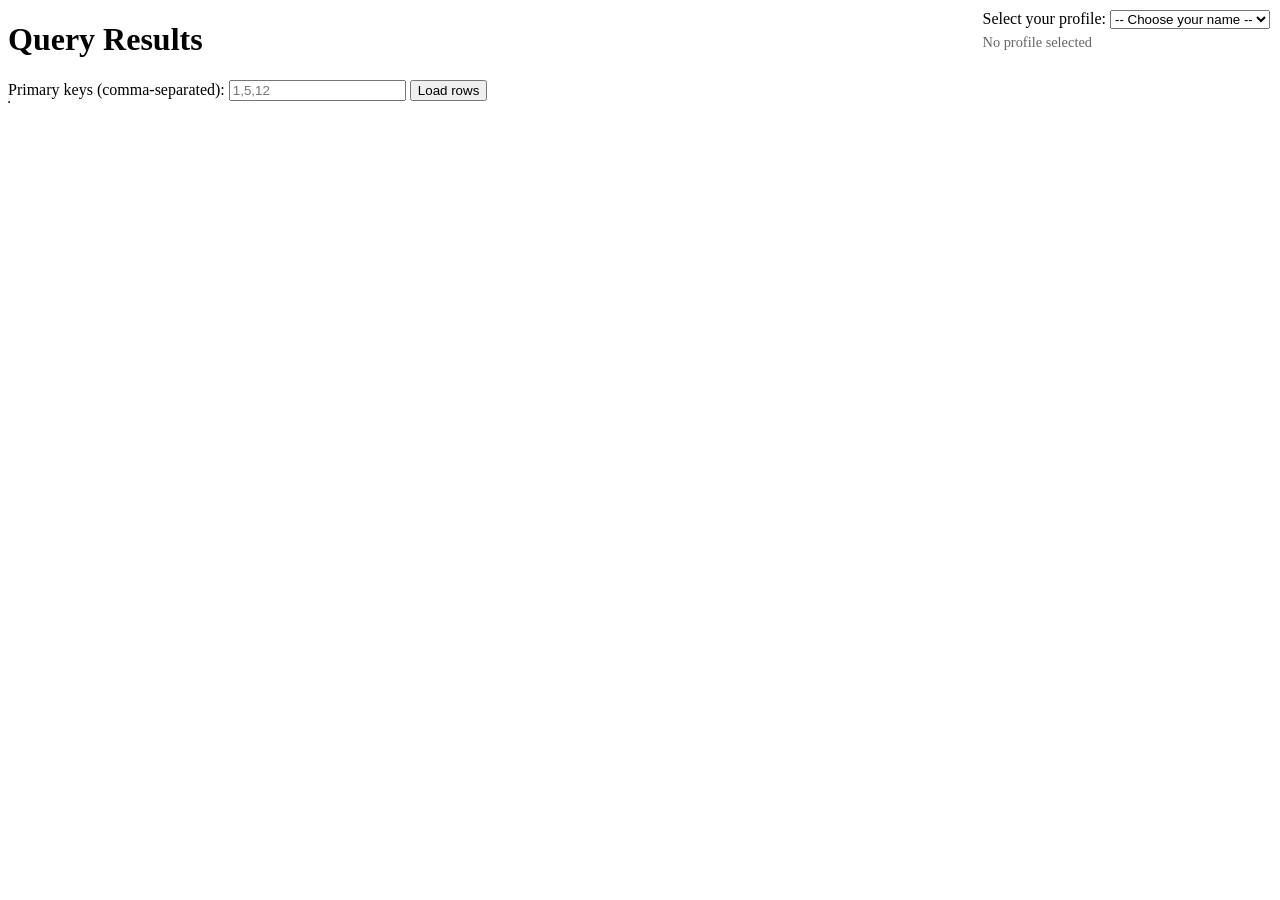
<file: static/index.html>
<!DOCTYPE html>
<html lang="en">
<head>
  <meta charset="UTF-8">
  <title>Query Results</title>

  <!-- DataTables CSS -->
  <link rel="stylesheet" href="https://cdn.datatables.net/1.13.7/css/jquery.dataTables.min.css">

  <!-- jQuery (required by DataTables) -->
  <script src="https://code.jquery.com/jquery-3.7.1.min.js"></script>

  <!-- DataTables JS -->
  <script src="https://cdn.datatables.net/1.13.7/js/jquery.dataTables.min.js"></script>
</head>
<body>

  <div id="profile-selector" style="position: absolute; top: 10px; right: 10px;">
      <label for="username">Select your profile:</label>
      <select id="username" onchange="saveProfile()">
          <option value="">-- Choose your name --</option>
          <option value="Mike">Mike</option>
          <option value="Stan">Stan</option>
          <option value="Jaxon">Jaxon</option>
          <option value="Gregg">Gregg</option>
      </select>
      <div id="current-profile" style="margin-top: 5px; font-size: 0.9em; color: #666;">
        <!--current profile displayed here-->
      </div>
  </div>

  <h1>Query Results</h1>

  <label for="pk-input">Primary keys (comma-separated):</label>
  <input id="pk-input" type="text" placeholder="1,5,12">
  <button id="load-btn">Load rows</button>

  <table id="results-table" border="1">
    <thead>
      <!-- Headers generated automatically here -->
    </thead>
    <tbody id="results-body">
      <!-- rows will be inserted here -->
    </tbody>
  </table>

  <script src="main.js"></script>
</body>
</html>
</file>
